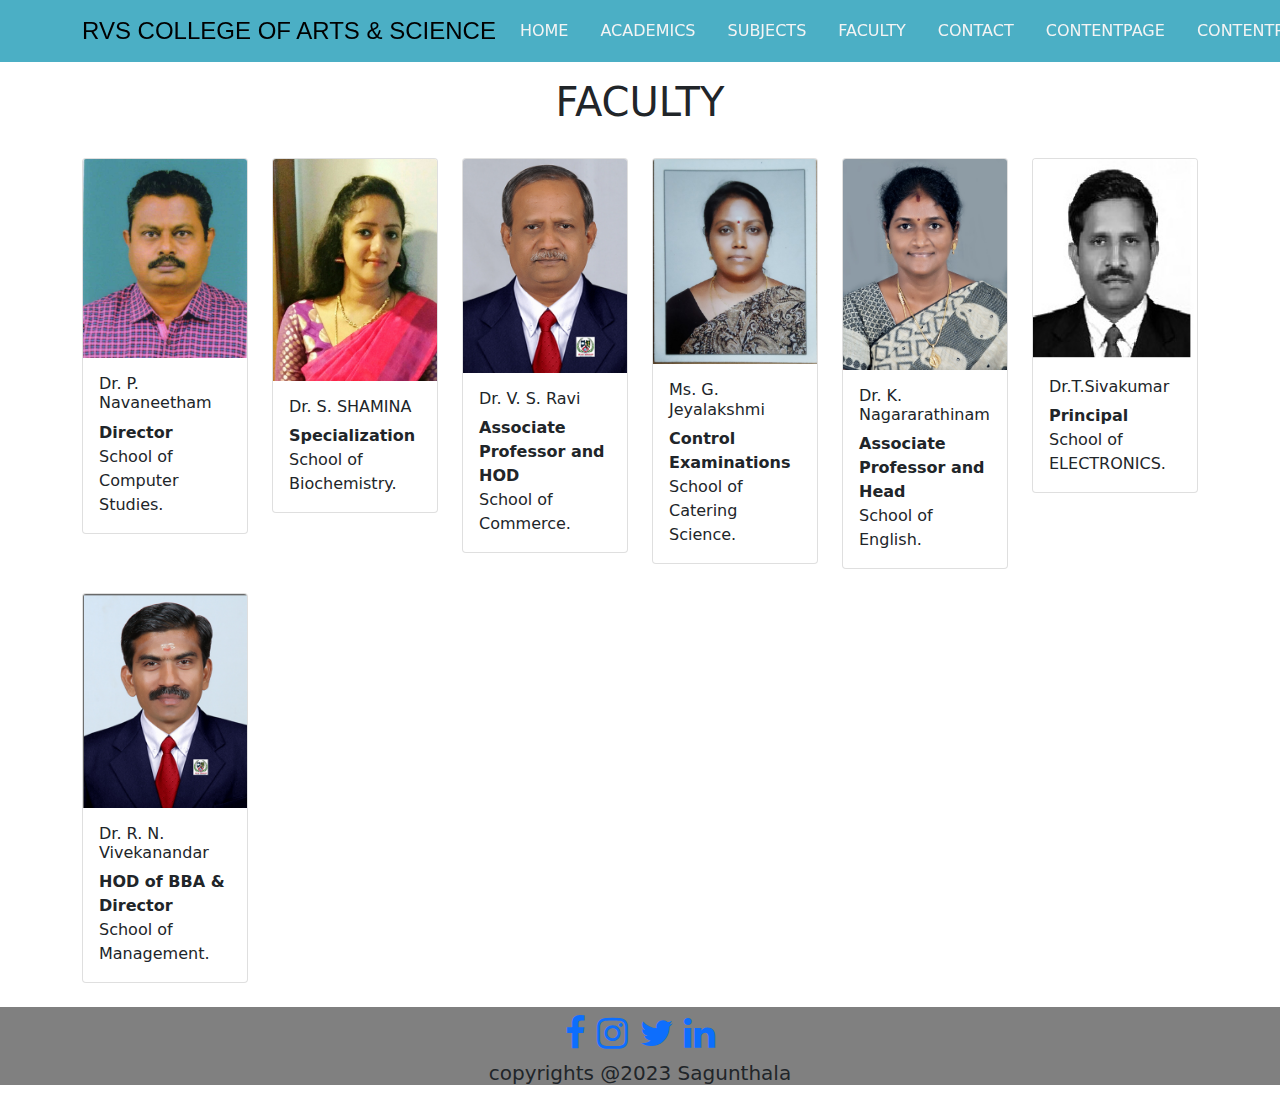
<file: myproject/faculty.html>
<!DOCTYPE html>
<html lang="en">
<head>
    <meta charset="UTF-8">
    <meta name="viewport" content="width=device-width, initial-scale=1.0">
    <title>RVS COLLEGE</title>
    <link rel="stylesheet" href="bootstrap/bootstrap.min.css">
    <link rel="stylesheet" href="bootstrap/style.css">
    <link rel="stylesheet" href="https://cdnjs.cloudflare.com/ajax/libs/font-awesome/4.7.0/css/font-awesome.min.css">
</head>
<body>
    <nav class="navbar navbar-expand-lg fixed-top navbarScroll">
        <div class="container">
            <a class="navbar-brand" href="#">RVS COLLEGE OF ARTS & SCIENCE</a>
            <button class="navbar-toggler" type="button" data-bs-toggle="collapse"
                data-bs-target="#navbarSupportedContent" aria-controls="navbarSupportedContent" aria-expanded="false"
                aria-label="Toggle navigation">
                <span class="navbar-toggler-icon"></span>
            </button>
            <div class="collapse navbar-collapse" id="navbarSupportedContent">
                <ul class="navbar-nav ms-auto">
                    <li class="nav-item active">
                        <a class="nav-link" href="index.html">HOME</a>
                    </li>
                    <li class="nav-item">
                        <a class="nav-link" href="academics.html">ACADEMICS</a>
                    </li>
                    <li class="nav-item">
                        <a class="nav-link" href="subjects.html">SUBJECTS</a>
                    </li>
                    <li class="nav-item">
                        <a class="nav-link" href="faculty.html">FACULTY</a>
                    </li>
                    <li class="nav-item">
                        <a class="nav-link" href="contact.html">CONTACT</a>
                    </li>
                    <li class="nav-item">
                        <a class="nav-link" href="contentpage.html">CONTENTPAGE</a>
                    </li>
                    <li class="nav-item">
                        <a class="nav-link" href="contentpage2.html">CONTENTPAGE2</a>
                    </li>
                </ul>

            </div>
        </div>
    </nav>

    <section id="faculty">
        <div class="container mt-3">
            <h1 class="text-center">FACULTY</h1>
            <div class="row">
                <div class="col-lg-2 mt-4">
                    <div class="card">
                        <img class="card-img-top" src="images/1.jpg" alt="Card image" style="width:100%">
                        <div class="card-body">
                            <h6>Dr. P. Navaneetham</h6>
                            <p class="card-text"><b>Director</b> <br>School of Computer Studies.</p>
                        </div>
                    </div>
                </div>

                <div class="col-lg-2 mt-4">
                    <div class="card">
                        <img class="card-img-top" src="images/image1.jpg" alt="Card image" style="width:100%">
                        <div class="card-body">
                            <h6>
                Dr. S. SHAMINA</h6>
                            <p class="card-text"><b>Specialization</b> <br>School of Biochemistry.</p>
                        </div>
                    </div>
                </div>

                <div class="col-lg-2 mt-4">
                    <div class="card">
                        <img class="card-img-top" src="images/image2.jpg" alt="Card image" style="width:100%">
                        <div class="card-body">
                            <h6>Dr. V. S. Ravi</h6>
                            <p class="card-text"><b> Associate Professor and HOD</b> <br>School of Commerce.</p>
                        </div>
                    </div>
                </div>
                

                <div class="col-lg-2 mt-4">
                    <div class="card">
                        <img class="card-img-top" src="images/image3.jpg" alt="Card image" style="width:100%">
                        <div class="card-body">
                            <h6>Ms. G. Jeyalakshmi</h6>
                            <p class="card-text"><b>Control Examinations</b> <br>School of Catering Science.</p>
                        </div>
                    </div>
                </div>

                <div class="col-lg-2 mt-4">
                    <div class="card">
                        <img class="card-img-top" src="images/image4.jpg" alt="Card image" style="width:100%">
                        <div class="card-body">
                            <h6>Dr. K. Nagararathinam</h6>
                            <p class="card-text"><b> Associate Professor and Head</b> <br>School of English.</p>
                        </div>
                    </div>
                </div>

                <div class="col-lg-2 mt-4">
                    <div class="card">
                        <img class="card-img-top" src="images/image5.jpg" alt="Card image" style="width:100%">
                        <div class="card-body">
                            <h6>Dr.T.Sivakumar
                            </h6>
                            <p class="card-text"><b>Principal</b> <br>School of ELECTRONICS.</p>
                        </div>
                    </div>
                </div>

                <div class="col-lg-2 mt-4">
                    <div class="card">
                        <img class="card-img-top" src="images/image6.jpg" alt="Card image" style="width:100%">
                        <div class="card-body">
                            <h6>Dr. R. N. Vivekanandar</h6>
                            <p class="card-text"><b>HOD of BBA & Director</b> <br>School of Management.</p>
                        </div>
                    </div>
                </div>
            </div>
            </div>
    </section>

    <footer id="footer">
        <div class="container-fluid">
            <div class="social-icons mt-4">
                <a href="https://www.facebook.com/" target="_blank"><i class="fa fa-facebook"></i></a>
                <a href="https://www.instagram.com/" target="_blank"><i class="fa fa-instagram"></i></a>
                <a href="https://www.twitter.com/" target="_blank"><i class="fa fa-twitter"></i></a>
                <a href="https://www.linkedin.com/" target="_blank"><i class="fa fa-linkedin"></i></a>
                <h5>copyrights @2023 Sagunthala</h5>
                
            </div>
        </div>
    </footer>
    
</body>
</html>
</file>
<file: myproject/bootstrap/style.css>
.navbar {
    position: sticky;
    background:#4BAFC5;
}


.navbar-brand {
    color: black;
    font-weight: 500;
    font-family: Impact, Haettenschweiler, 'Arial Narrow Bold', sans-serif;
    font-size:x-large;
    
}

.nav-link {
    margin-right: 1em !important;
    color: #f4f4f4;
    cursor: pointer;
}

.nav-link:hover {
    background: #f4f4f4;
    color: #f97300;
}

.navbar-collapse {
    justify-content: flex-end;
}

.navbar-toggler {
    background: #fff !important;
}

.navbar-collapse {
    justify-content: flex-end;
}

.bg-dark {
    background-color: #343a40 !important
}

.bg-primary {
    background-color: #007bff !important
}


.bgimage {
    height: 100vh;
    background: url('/images/home.jpg');
    background-attachment: fixed;
    background-size: cover;
    background-position: center;
    position: relative;
}


.hero_title {
    font-size: 2.5rem;
    color:aqua;
    font-weight: 400;
    text-align: right;
    position: fixed;
    top: 18%;
    left: 70%;
    transform: translate(-50%, -50%);
}

.hero_desc {
    font-size: 15px;
    color: white;
    font-weight: 400;
    font-family:'Gill Sans', 'Gill Sans MT', Calibri, 'Trebuchet MS', sans-serif;
    position: fixed;
    top: 35%;
    left: 72%;
    transform: translate(-50%, -50%);
    
}
.hero_para {
    font-size: 15px;
    color: white;
    font-weight: 400;  
    position: fixed;
    font-family:'Gill Sans', 'Gill Sans MT', Calibri, 'Trebuchet MS', sans-serif;
    top: 63%;
    left: 72%;
    transform: translate(-50%, -50%);
    
}

.hero_para1 {
    font-size: 15px;
    color: white;
    font-weight: 400;  
    position: fixed;
    top: 84%;
    font-family:'Gill Sans', 'Gill Sans MT', Calibri, 'Trebuchet MS', sans-serif;
    left: 72%;
    transform: translate(-50%, -50%);
    
}


.servicesText.card {
 top: 25%;
    height: 280px;
    cursor: pointer;
  }
.servicesIcon {
    font-size: 36px;
    text-align: center;
    width: 100%;
}
.card-title {
    text-align: center;
}
.card:hover .servicesIcon {
    color: #008000;
}
.servicesText:hover {
    border: 1px solid #008000;
}



.social-icons {
    font-size: 36px;
    cursor: pointer;
}
.fa-facebook:hover,.fa-instagram:hover,.fa-twitter:hover,.fa-linkedin:hover, .fa-twitch:hover {
    color: #008000;
}
.fab {
    color: #000000;
}

#footer {
    background-color: #808080;
    text-align: center;
}
</file>
